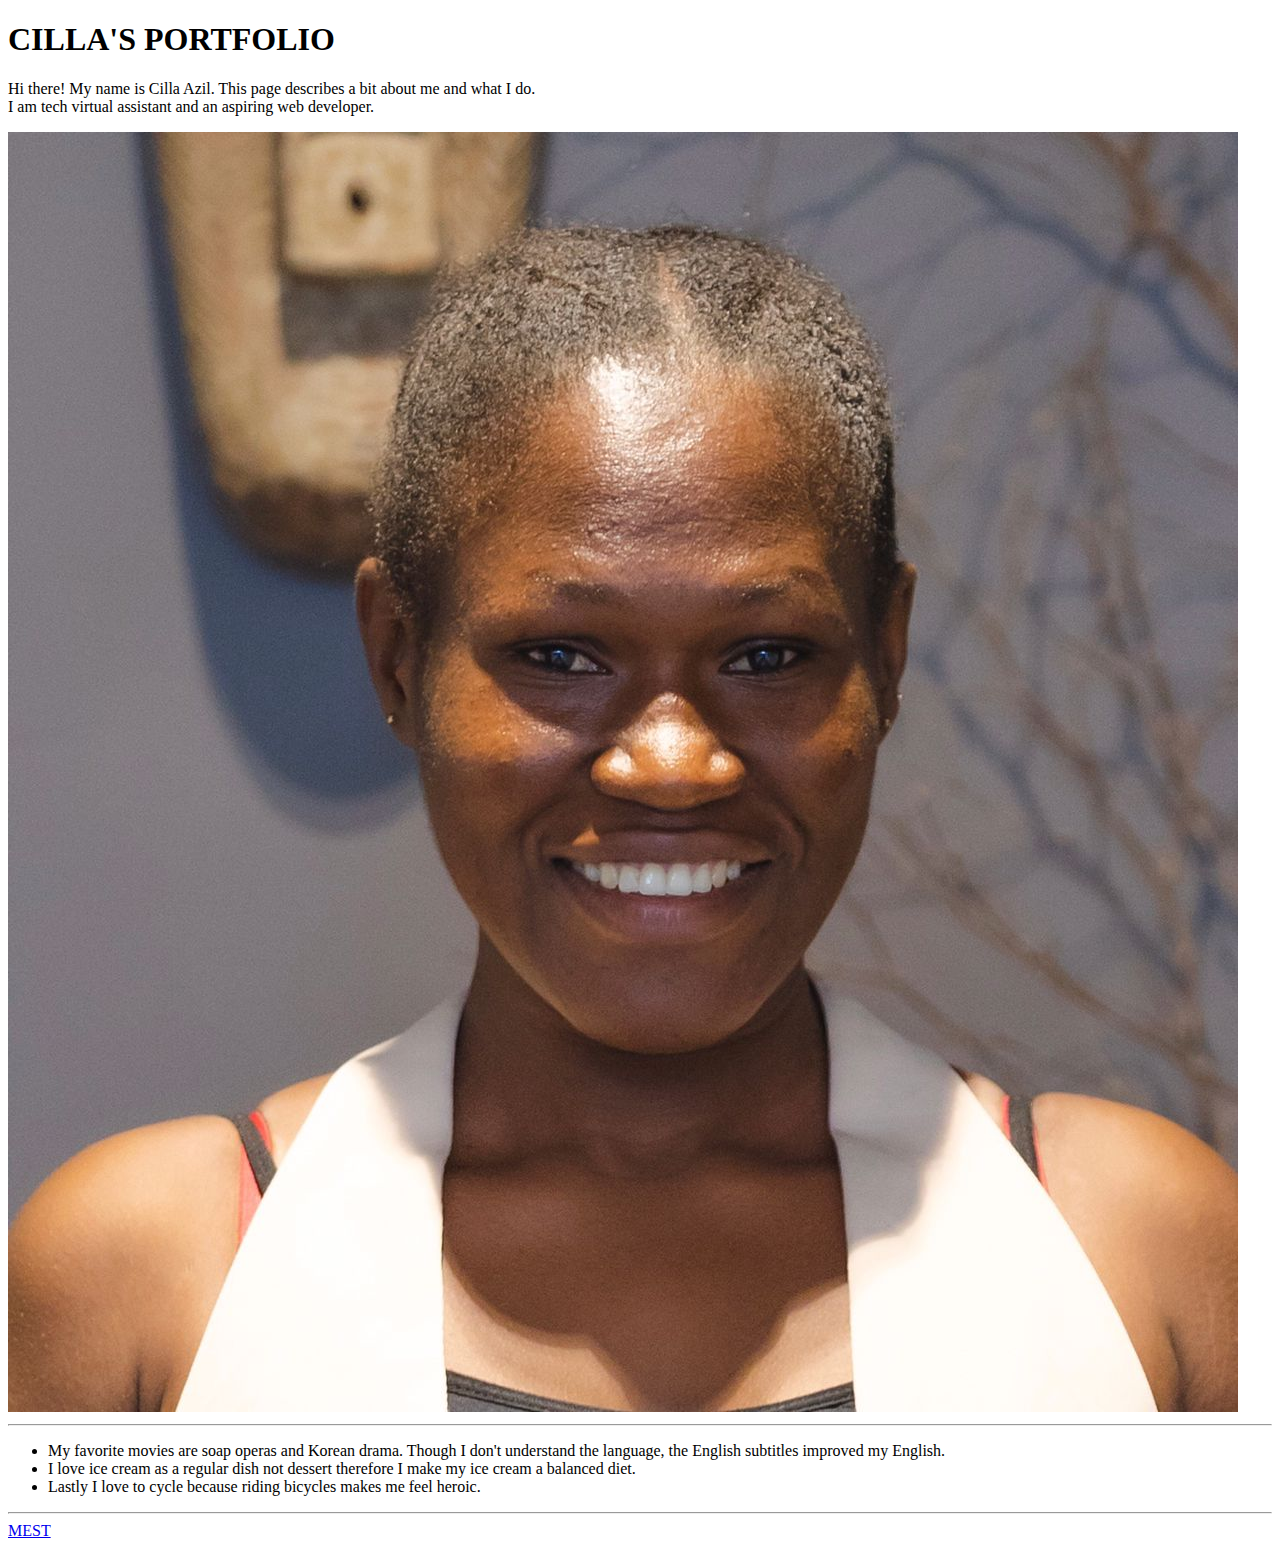
<file: index.html>
<!DOCTYPE html>
<html lang="en">
<head>
    <meta charset="UTF-8">
    <meta name="viewport" content="width=device-width, initial-scale=1.0">
    <title>My First Webpage</title>
</head>
<body>
    <h1>CILLA'S PORTFOLIO</h1>
    <p>Hi there! My name is Cilla Azil. This page describes a bit about me and what I do.<br>I am tech virtual assistant and an aspiring web developer.</p>
    <img src="/images/Priscilla Azilafu Headshot.jpeg" alt="A pic of me">
<hr>
<ul>
    <li>My favorite movies are soap operas and Korean drama. Though I don't understand the language, the English subtitles improved my English.</li>
    <li>I love ice cream as a regular dish not dessert therefore I make my ice cream a balanced diet.</li>
    <li>Lastly I love to cycle because riding bicycles makes me feel heroic.</li>
</ul>
<hr>
<a href="https://www.meltwater.org" target="_blank">MEST</a>
</body>
</html>
</file>
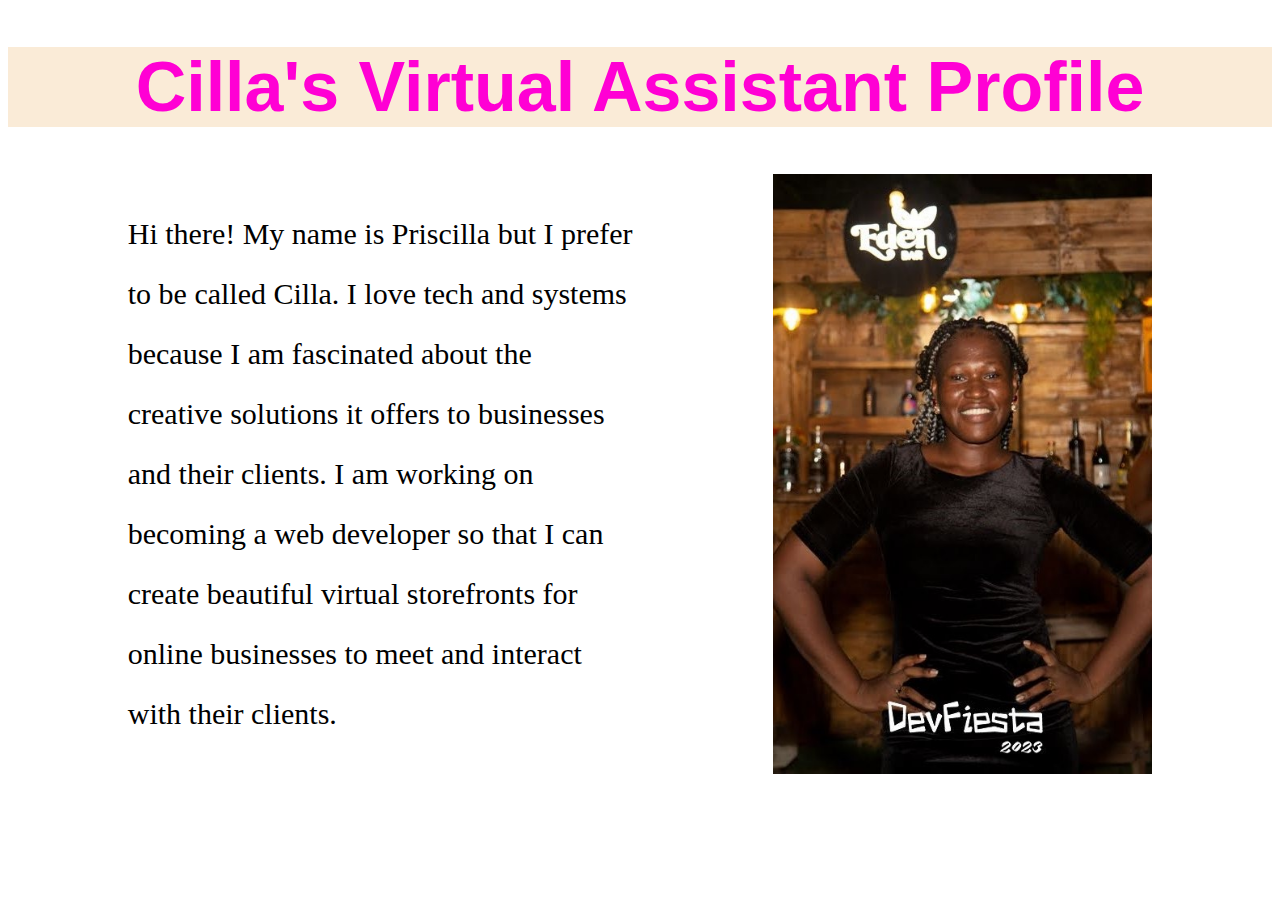
<file: BGIT-Assignment 2/index.html>
<!DOCTYPE html>
<html lang="en">
<head>
    <meta charset="UTF-8">
    <meta name="viewport" content="width=device-width, initial-scale=1.0">
    <title>My Portfolio</title>
    <link rel="stylesheet" href="styles.css">
    <style>
    .head {
      background-color: antiquewhite;
    }

     h1 {
      font-family: 'Franklin Gothic Medium', 'Arial Narrow', Arial, sans-serif;
      font-size: 70px;
      color: #ff00d4;
      text-align: center;
    }

    .hero {
      display: flex;
      justify-content: space-evenly;
      flex-wrap: wrap;
    }

    p {
      font-family: Cambria, Cochin, Georgia, Times, 'Times New Roman', serif;
      font-size:30px;
      color:black;
      line-height: 2em;
      width: 40%;
      margin-right: 20px;
    }

    img{
      max-width: 30%;
    } 
    </style>
</head>
<body>
  <div class="head">
    <h1>Cilla's Virtual Assistant Profile</h1>
  </div>
  <div class="hero">
    <p>Hi there! My name is Priscilla but I prefer to be called Cilla. 
    I love tech and systems because I am fascinated about 
    the creative solutions it offers to businesses and their 
    clients. I am working on becoming a web developer so that 
    I can create beautiful virtual storefronts for 
    online businesses to meet and interact with their clients.
    </p>
  <img src="images/Pic of Cilla.jpg" alt="A pic of me">
</div>
</body>
</html>
</file>
<file: BGIT-Assignment 2/styles.css>
/* Header styling */
.head {
    background-color: antiquewhite;
  }

   h1 {
    font-family: 'Franklin Gothic Medium', 'Arial Narrow', Arial, sans-serif;
    font-size: 70px;
    color: #ff00d4;
    text-align: center;
  }
  /* Display of p element and img tag using flexbox */
  .hero {
    display: flex;
    justify-content: space-evenly;
  }

  /* Styling the paragraph with font style, color, line height */
  p {
    font-family: Cambria, Cochin, Georgia, Times, 'Times New Roman', serif;
    font-size:30px;
    color:black;
    line-height: 2em;
    width: 40%;
    margin-right: 20px;
  }
  /* Styling the image to reduce the size */
  img{
    max-width: 100%;
    width: 1000px;
  }
</file>
